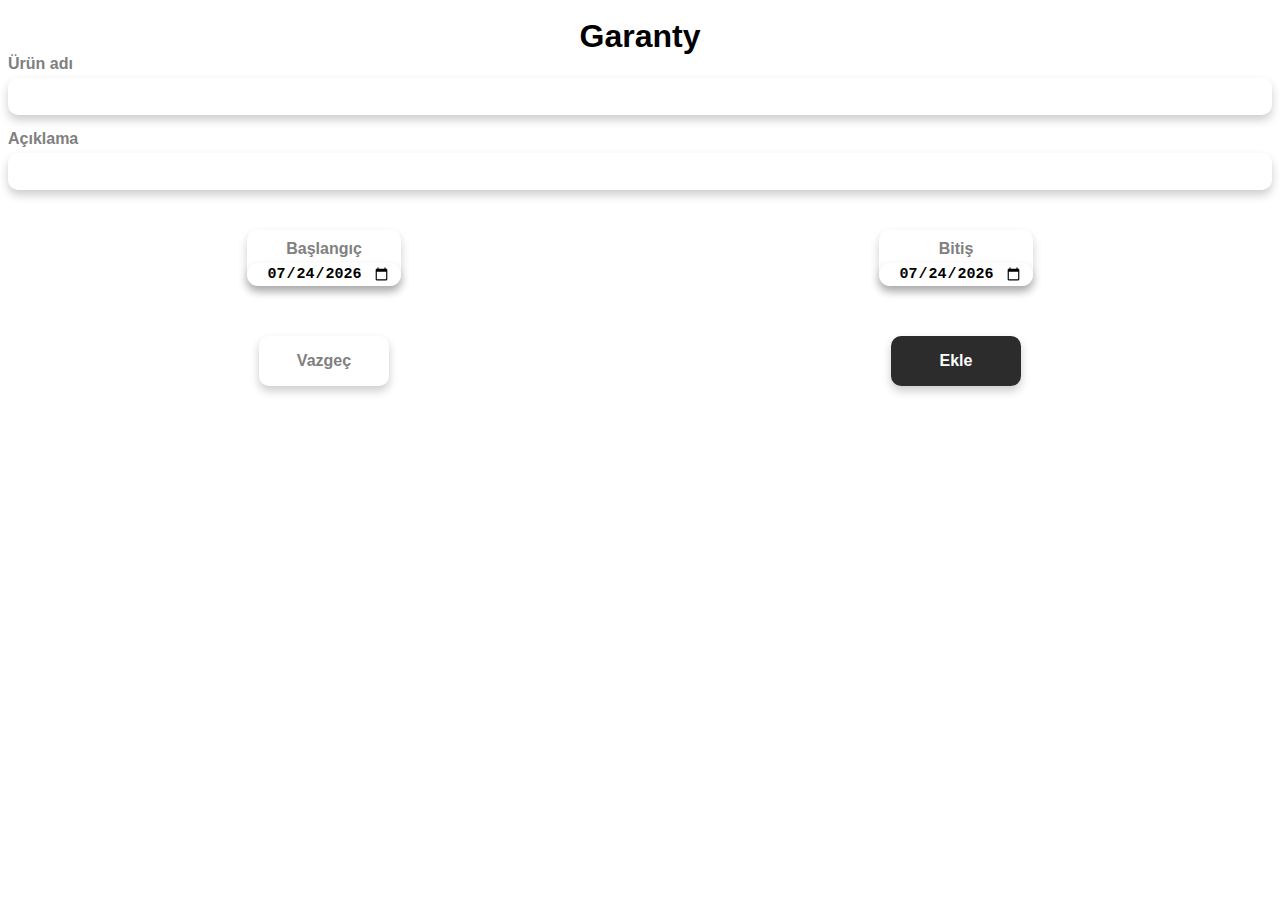
<file: add.html>
<!DOCTYPE html>
<html lang="en">
<head>


    <meta name="apple-mobile-web-app-capable" content="yes">
    <meta name="apple-mobile-web-app-title" content="Garanty">
    <meta name="description" content="Ürünlerinizin garanti bilgisi tek app'te">
    <meta name="apple-mobile-web-app-status-bar-style" content="black">
    <meta name="viewport" content="minimum-scale=1, initial-scale=1, width=device-width, shrink-to-fit=no, user-scalable=no, viewport-fit=cover">
	
	<meta property="og:title" content="Garanty">
	<meta property="og:description" content="Ürünlerinizin garanti bilgisi tek app'te">
	<meta property="og:site_name" content="Garanty">
	<meta property="og:image" content="src/img/iconv1.png">
    
    <meta charset="UTF-8">
    <meta name="viewport" content="width=device-width, initial-scale=1.0">
    <meta name="viewport" content="width=device-width, initial-scale=1.0, user-scalable=no">
    <title>Garanty</title>
    <script src="https://cdnjs.cloudflare.com/ajax/libs/sql.js/1.6.1/sql-wasm.js"></script>
    <link rel="stylesheet" href="https://cdnjs.cloudflare.com/ajax/libs/font-awesome/6.0.0-beta3/css/all.min.css">
    <script src="index.js" defer></script>
    <link rel="stylesheet" href="index.css">
    <link rel="manifest" href="/manifest.json">
    <link rel="icon" href="src/img/iconv1.png" type="image/png">

    <script>
      document.addEventListener('DOMContentLoaded', (event) => {
          const today = new Date();
          const year = today.getFullYear();
          const month = String(today.getMonth() + 1).padStart(2, '0'); 
          const day = String(today.getDate()).padStart(2, '0');
          const formattedDate = `${year}-${month}-${day}`;
          document.getElementById('start-date').value = formattedDate;
          document.getElementById('end-date').value = formattedDate;
      });

        if ('serviceWorker' in navigator) {
  window.addEventListener('load', function() {
    navigator.serviceWorker.register('/sw1.js')
      .then(function(registration) {
        console.log('Servis işçisi kaydedildi: ', registration.scope);
      })
      .catch(function(err) {
        console.log('Servis işçisi kaydedilemedi: ', err);
      });
  });
}

  </script>

</head>
<body>
    <div class="main">
        <div class="title">
            <h1>Garanty</h1>
        </div>
        <div class="form">
            <form id="dataForm">
                <label for="name">Ürün adı</label>
                <input type="text" id="name" name="name" required>
                <label for="email">Açıklama</label>
                <input type="text" id="email" name="email">
                <div class="add-dates">
                    <div class="add-date">
                        <label for="start-date" class="dates">Başlangıç</label>
                        <input type="date" id="start-date" name="start-date">
                    </div>
                    <div class="add-date">
                        <label for="end-date" class="dates">Bitiş</label>
                        <input type="date" id="end-date" name="end-date" required>
                    </div>
                </div>
                <div class="add-btns">
                    <button type="button" onclick="home()" class="backbtn">Vazgeç</button>
                    <button type="submit" class="savebtn">Ekle</button>
                </div>
            </form>
        </div>
        <div id="output" style="display: none;"></div>
    </div>

 
</body>
</html>
</file>
<file: index.css>
@keyframes opacity {
  from {
     opacity: 0;
  }
  to {
     opacity: 1;
  }
}

:root{
  --shadow-box-shadow: 0px 5px 10px rgba(0, 0, 0, 0.2); ;
}

body{
  overflow: hidden;
  animation: opacity 0.3s ease-in-out; 
}

h3{
  color: grey;
}

.main{
  min-width: 100%;
  height: 100vh;
  justify-content: center;
  font-family: Arial, Helvetica, sans-serif;
  display: flex;
  flex-direction: column;
}

.title{
  text-align: center;
  font-family: Arial, Helvetica, sans-serif;
  padding-top: 10px;
}

h1{
  margin: 0px;
}

.deneme{

  margin-bottom: 15px;
  padding: 10px;
  border-radius: 10px;
  width: 90vw;
  height: 75px;
  justify-content: space-between;
  display: flex;
  flex-direction: column;
  box-shadow: var(--shadow-box-shadow) 
}

.deneme1{
    justify-content: space-between;
    display: flex;
    margin: 5px 10px 5px 10px;
}


.btn-delete{
  border: none;
    background-color: rgb(225, 225, 225);
    border-radius: 10px;
    color: #fa5254;
    padding: 10px 18px;
}

#dataForm{
  display: grid;
}

.form{
  flex: 1;
}

input{
  margin-bottom: 15px;
}

#output{
  flex: 1;
}

.add-btns{
  justify-content: space-around;
  display: flex;
  margin-top: 25px;
}

.add-dates{
  display: flex;
  justify-content: space-around;
  margin-top: 25px;
  margin-bottom: 25px;
}

.add-date {
  border-radius: 10px;
  text-align: center;
  display: flex;
  flex-direction: column;
  background-color: white;
  box-shadow: var(--shadow-box-shadow);
  padding: 10px 0px 0px 0px;
}

.addbtn{
  border-radius: 100px;
  padding: 10px 15px 10px 15px;
  background-color:#030081;
  color: white;
  padding: 15px
}

.home-addbtns{
  text-align: center;
  margin-bottom: 50px;
}

#name, #email{
  height: 25px;
  border-radius: 10px;
  height: 35px;
  font-size: 16px;
  border: none;
}

label{
  font-weight: bold;
  color: grey;
  margin-bottom: 5px;
}

input[type="date"] {
  font-size: 16px;
  font-weight: 600;
  color: black;
  border-radius: 10px;
  background-color: white;
  border: none;
  margin-bottom: 0px;
  width: 110px;
}

input{
  box-shadow: var(--shadow-box-shadow);
}

.backbtn{
  border: none;
  border-radius: 10px;
  width: 130px;
  height: 50px;
  font-size: 16px;
  font-weight: bold;
  color: grey;
  background-color: white;
  box-shadow: var(--shadow-box-shadow);
}

.savebtn{
  border: none;
  border-radius: 10px;
  width: 130px;
  height: 50px;
  font-size: 16px;
  font-weight: bold;
  color: white;
  background-color: rgb(44, 44, 44);
  box-shadow: var(--shadow-box-shadow);
}

#start-date, #end-date{
    padding: 2px 10px 2px 10px;
    border-radius: 100px;
    font-size: 15px;
    font-weight: bold;
    width: 100px;
    text-align: center;
    width: auto;
  }
</file>
